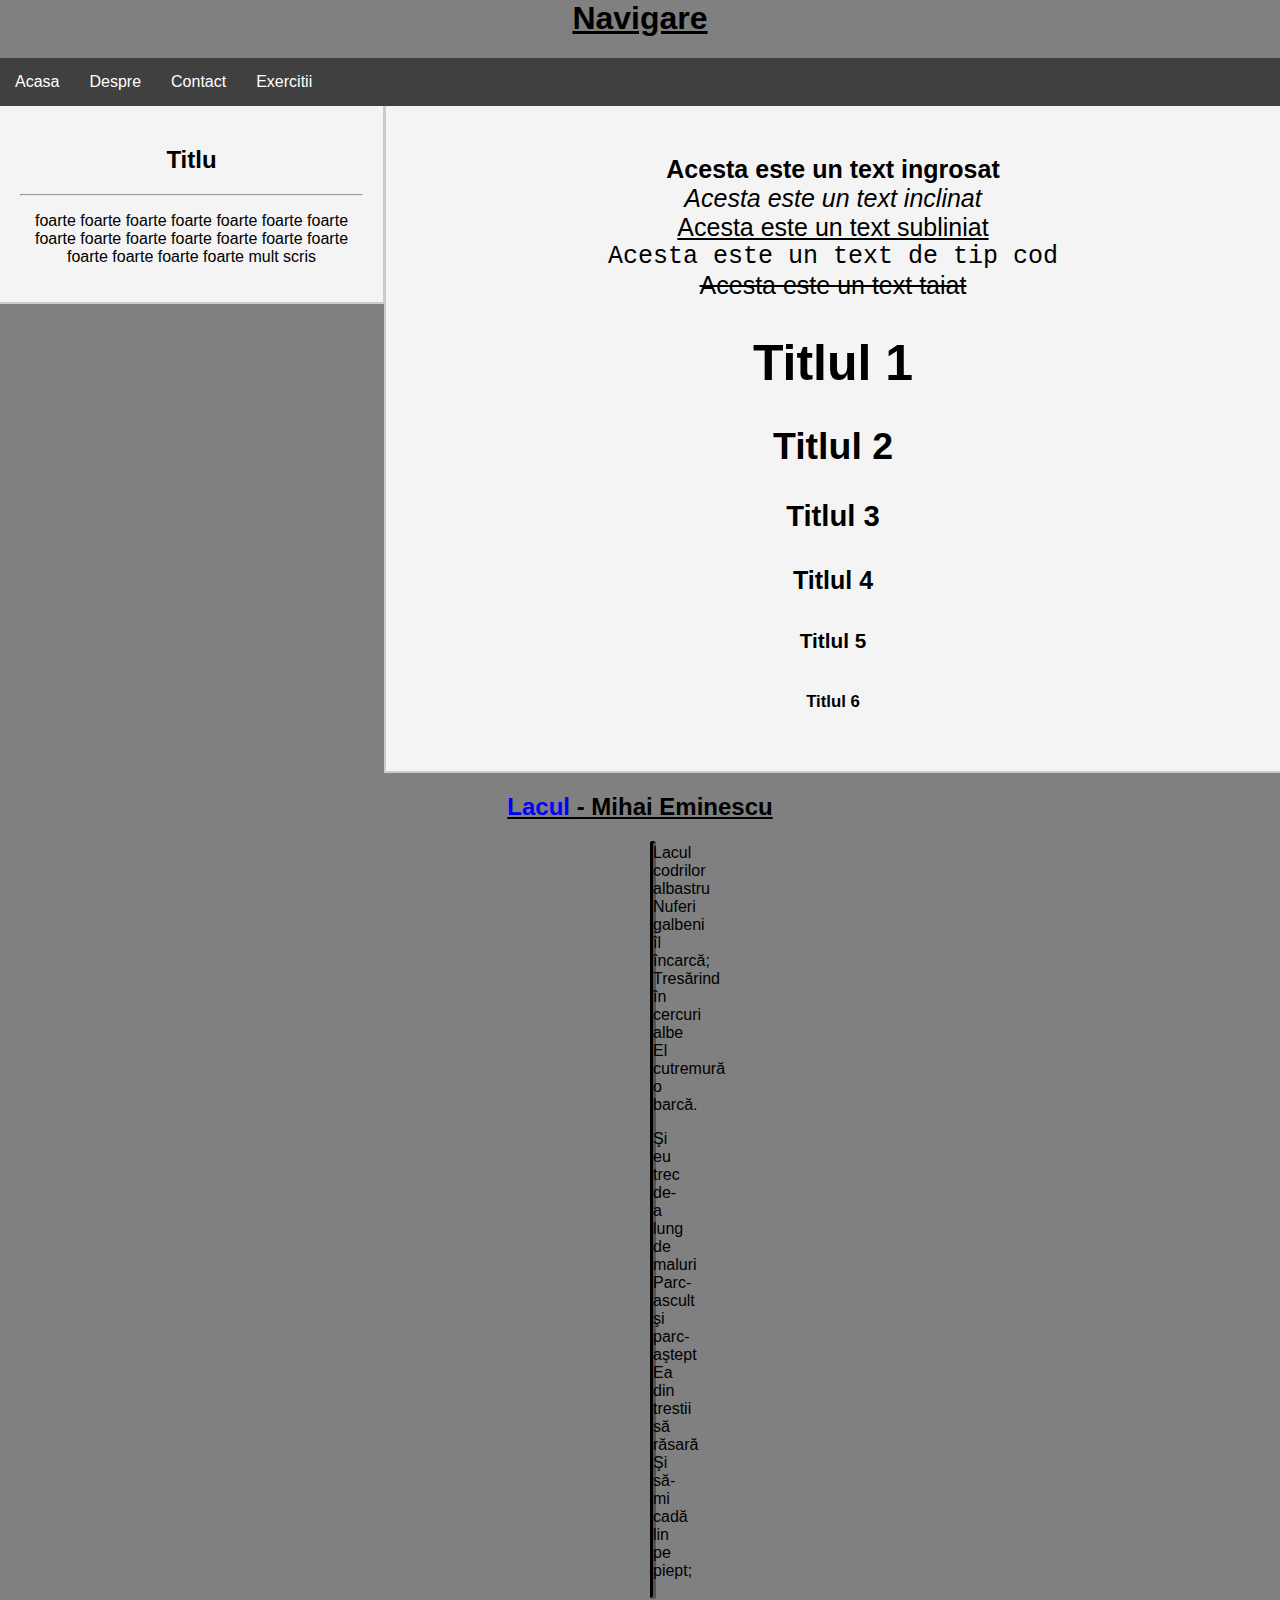
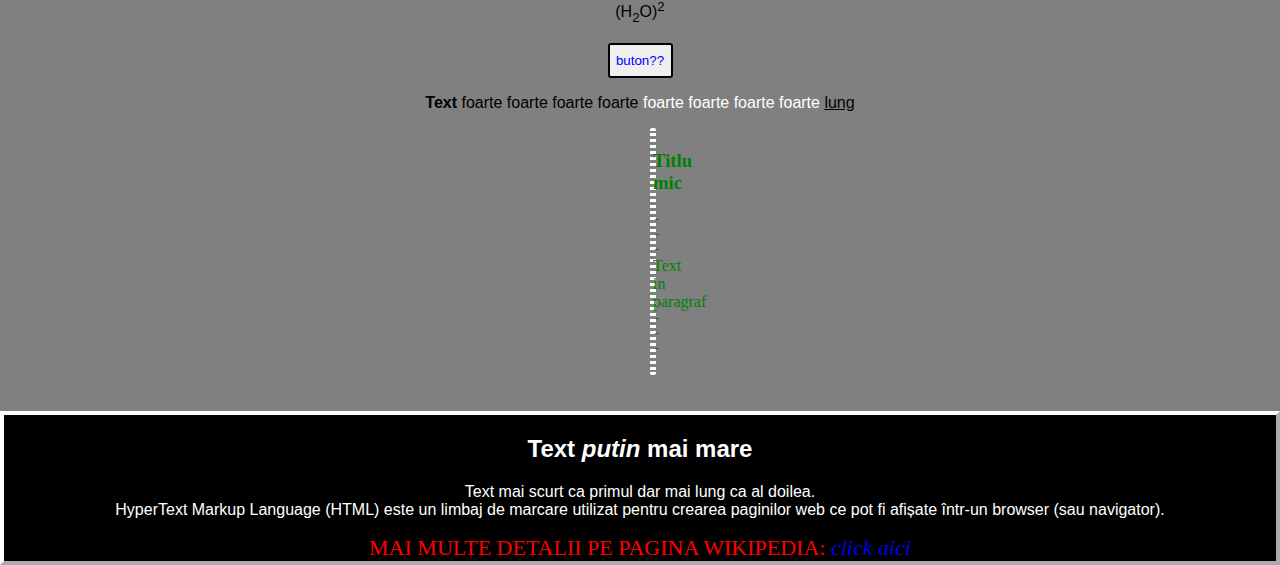
<file: index.html>
<html>
<head>
   <title> 🌽Clasa a 9-a C🌽 </title>
   <link rel="stylesheet" href="style.css">
   <link rel="icon" href="icon.jpg">
</head>

<body>
<nav class="navbar">
	<h1><u>Navigare</u></h1>
<ul>
	<li><a href="defapt-alt-website.html">Acasa</a></li>
	<li><a href="despre.html">Despre</a></li>
	<li><a href="contact.html">Contact</a></li>
	<li><a href="exercitii.html">Exercitii</a></li>
</ul>
</nav>
<div class="container">
<aside>
	<h2> Titlu </h2>
	<hr>
	<p>foarte foarte foarte foarte foarte foarte foarte
	foarte foarte foarte foarte foarte foarte foarte 
	foarte foarte foarte foarte mult scris</p>
</aside>
<section>
<br>
  <b>Acesta este un text ingrosat</b></br>
  <i>Acesta este un text inclinat</i><br>
  <u>Acesta este un text subliniat</u><br>
  <tt>Acesta este un text de tip cod</tt><br>
  <strike>Acesta este un text taiat</strike>

  <h1>Titlul 1</h1>
  <h2>Titlul 2</h2>
  <h3>Titlul 3</h3>
  <h4>Titlul 4</h4>
  <h5>Titlul 5</h5>
  <h6>Titlul 6</h6>
</section>
</div>

<h2> <u><font color=blue>Lacul</font> - Mihai Eminescu</u></h2>
  <div class="poezie">
Lacul codrilor albastru<br>
Nuferi galbeni îl încarcă;<br>
Tresărind în cercuri albe<br>
El cutremură o barcă.

<p>Şi eu trec de-a lung de maluri<br>
Parc-ascult şi parc-aştept<br>
Ea din trestii să răsară<br>
Şi să-mi cadă lin pe piept;</p>
   </div>

(H<sub>2</sub>O)<sup>2</sup>
<br>
<br>
<a href="https://www.youtube.com/watch?v=vTlyMLnUJHo"><button>buton??</button></a>
<p> <b>Text</b> foarte foarte foarte foarte <span class="text"> foarte foarte foarte foarte </span> <u>lung</u>
<div class="box">
<h3> Titlu mic </h3>
<p> <tt>---</tt> Text in paragraf <tt>---</tt> </p>
</div>
<br>
<br>
<footer>
	<h2> Text <i>putin</i> mai mare </h2>
		<p> Text mai scurt ca primul dar mai lung ca al doilea. <br> HyperText Markup Language (HTML) este un limbaj de marcare utilizat pentru crearea paginilor web ce pot fi afișate într-un browser (sau navigator). </p>
	<span class="info">
		MAI MULTE DETALII PE PAGINA WIKIPEDIA: <a href="https://ro.wikipedia.org/wiki/HyperText_Markup_Language"> <i>click aici</i> </a>
	</span>
</footer>
</body>
</html>
</file>
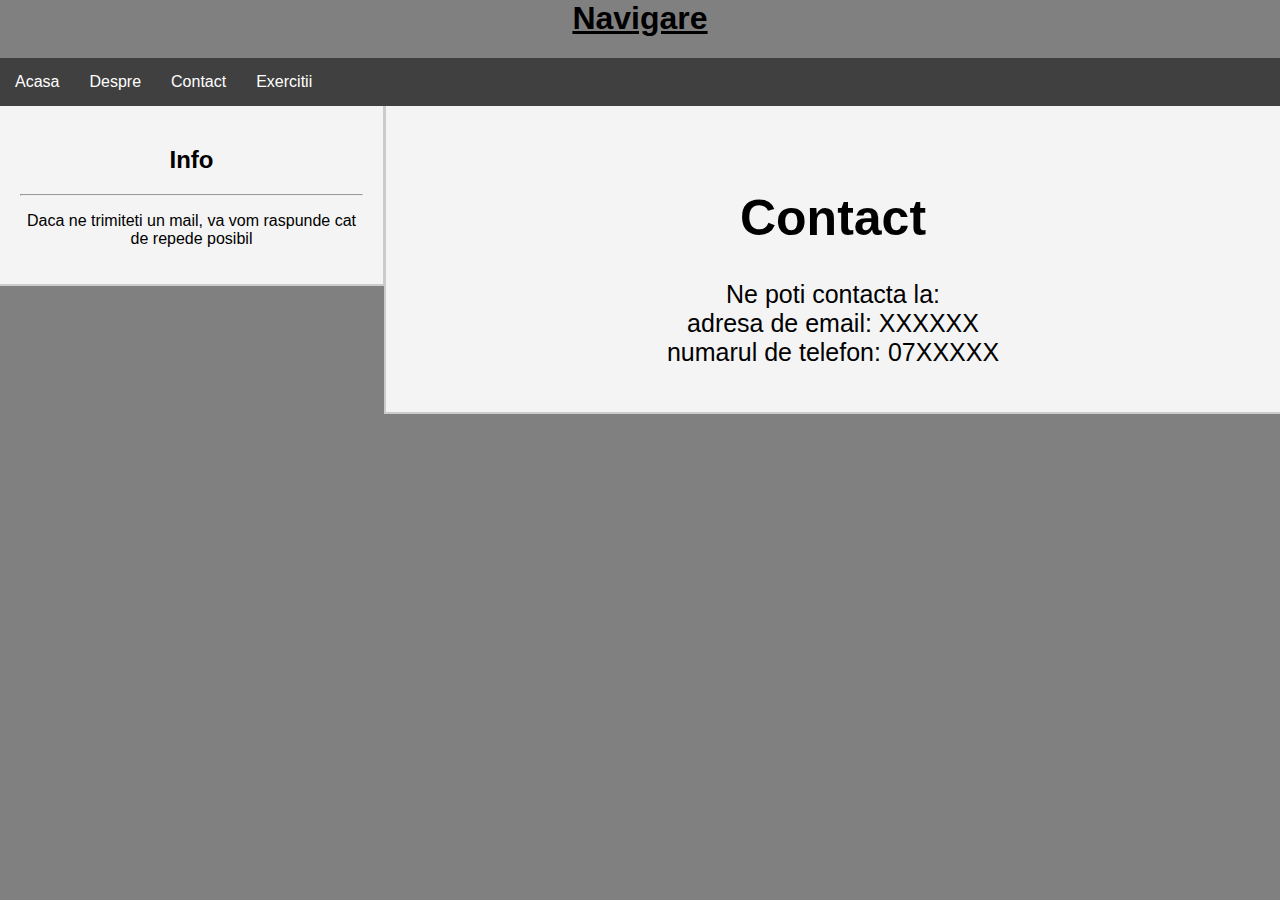
<file: contact.html>
<html>
<head>
   <title> 🌽Clasa a 9-a C🌽 </title>
   <link rel="stylesheet" href="style.css">
   <link rel="icon" href="icon.jpg">
	<link rel="icon" href="pozajpg.jpg">
</head>
<body>
<nav class="navbar">
	<h1><u>Navigare</u></h1>
<ul>
	<li><a href="https://squaresloths.github.io/Exercitii/">Acasa</a></li>
	<li><a href="despre.html">Despre</a></li>
	<li><a href="contact.html">Contact</a></li>
	<li><a href="exercitii.html">Exercitii</a></li>
</ul>
</nav>
<div class="container">
<aside>
	<h2> Info </h2>
	<hr>
	<p>Daca ne trimiteti un mail, va vom raspunde cat de repede posibil</p>
</aside>
<section>
<br>
  <h1>Contact</h1>
	<p>Ne poti contacta la: <br> adresa de email: XXXXXX <br> numarul de telefon: 07XXXXX</p>
</section>
</div>	
</html>
</file>
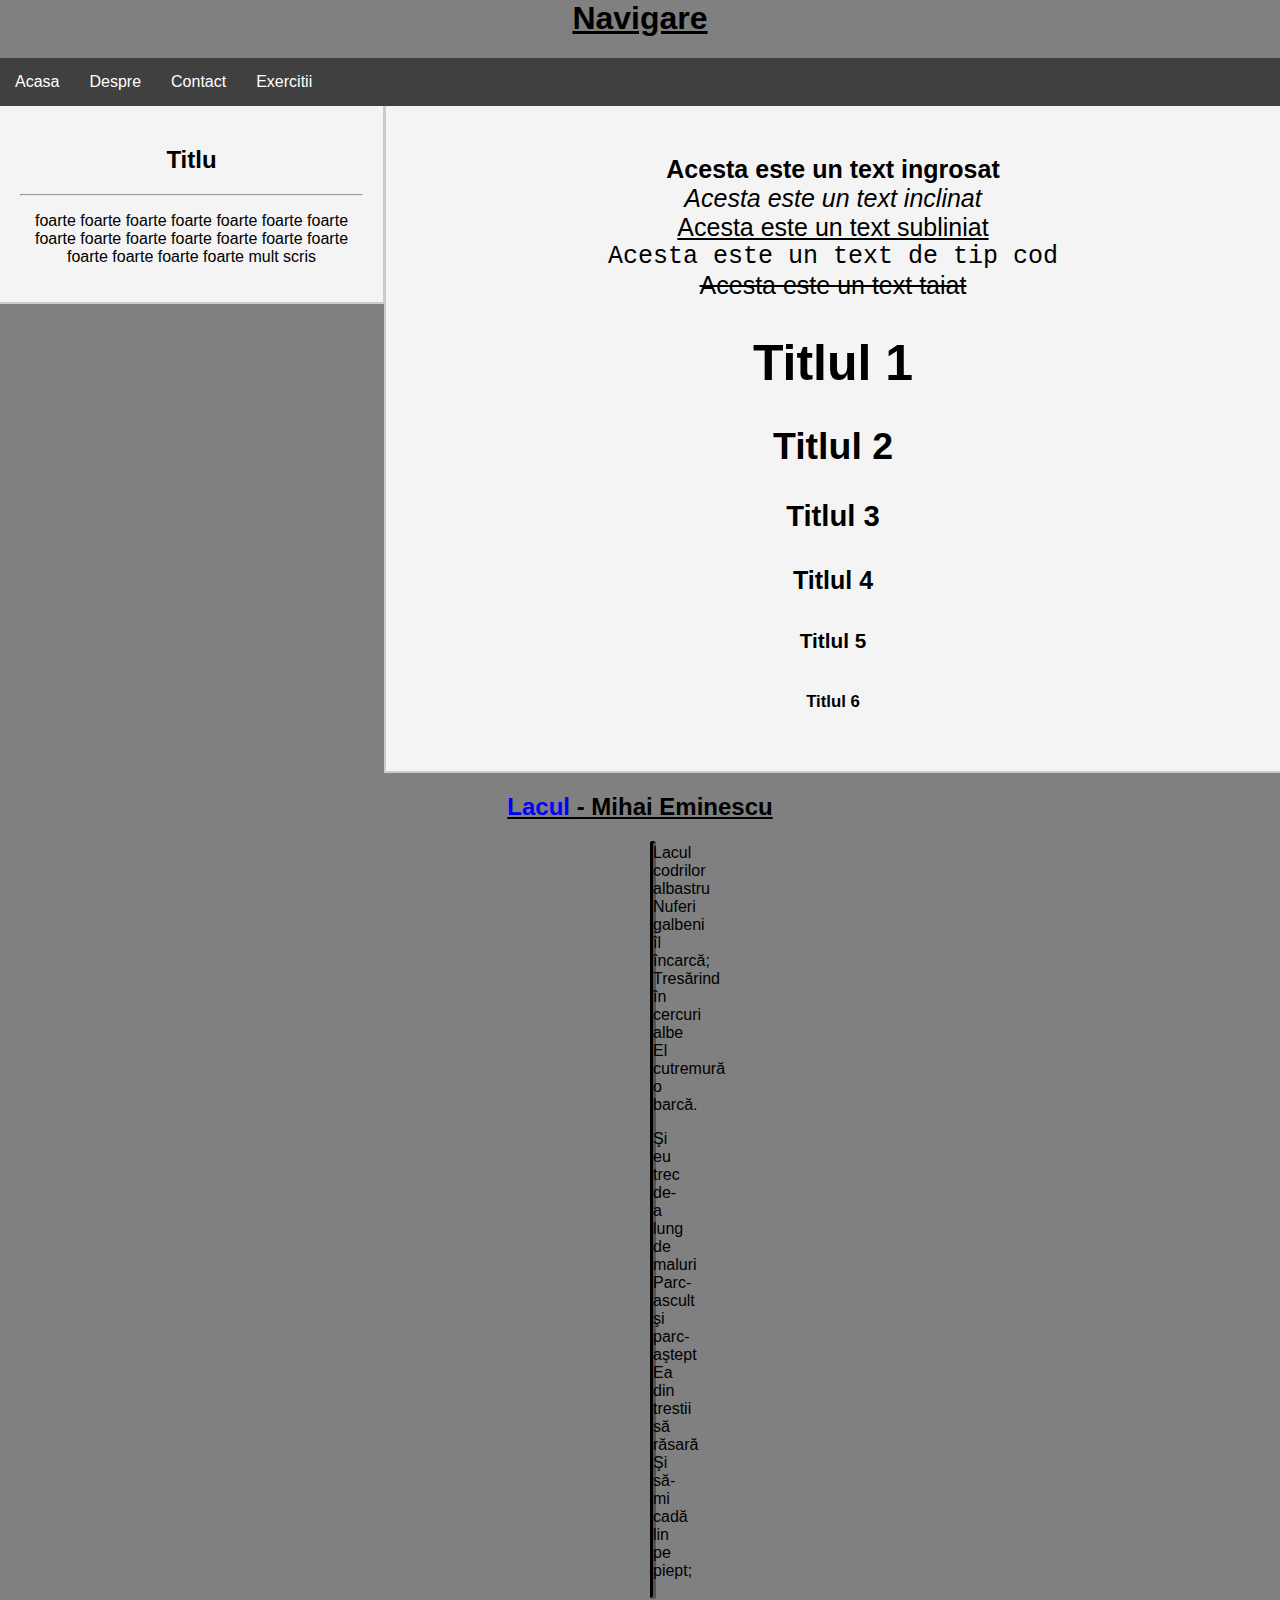
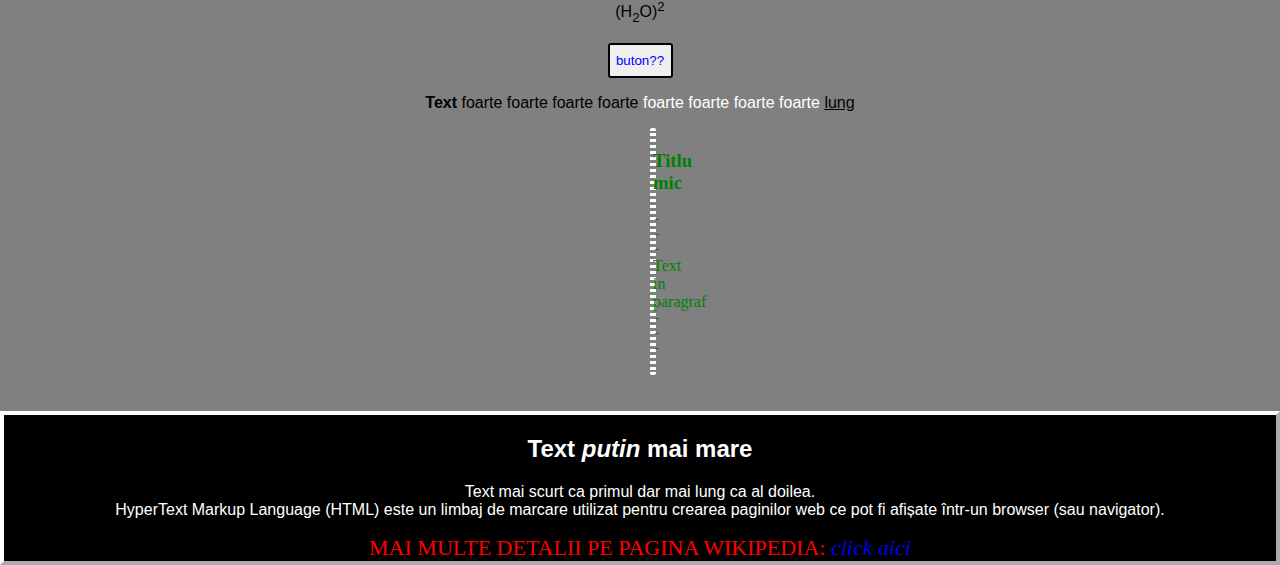
<file: defapt-alt-website.html>
<html>
<head>
   <title> 🌽Clasa a 9-a C🌽 </title>
   <link rel="stylesheet" href="style.css">
   <link rel="icon" href="icon.jpg">
</head>

<body>
<nav class="navbar">
	<h1><u>Navigare</u></h1>
<ul>
	<li><a href="defapt-alt-website.html">Acasa</a></li>
	<li><a href="despre.html">Despre</a></li>
	<li><a href="contact.html">Contact</a></li>
	<li><a href="exercitii.html">Exercitii</a></li>
</ul>
</nav>
<div class="container">
<aside>
	<h2> Titlu </h2>
	<hr>
	<p>foarte foarte foarte foarte foarte foarte foarte
	foarte foarte foarte foarte foarte foarte foarte 
	foarte foarte foarte foarte mult scris</p>
</aside>
<section>
<br>
  <b>Acesta este un text ingrosat</b></br>
  <i>Acesta este un text inclinat</i><br>
  <u>Acesta este un text subliniat</u><br>
  <tt>Acesta este un text de tip cod</tt><br>
  <strike>Acesta este un text taiat</strike>

  <h1>Titlul 1</h1>
  <h2>Titlul 2</h2>
  <h3>Titlul 3</h3>
  <h4>Titlul 4</h4>
  <h5>Titlul 5</h5>
  <h6>Titlul 6</h6>
</section>
</div>

<h2> <u><font color=blue>Lacul</font> - Mihai Eminescu</u></h2>
  <div class="poezie">
Lacul codrilor albastru<br>
Nuferi galbeni îl încarcă;<br>
Tresărind în cercuri albe<br>
El cutremură o barcă.

<p>Şi eu trec de-a lung de maluri<br>
Parc-ascult şi parc-aştept<br>
Ea din trestii să răsară<br>
Şi să-mi cadă lin pe piept;</p>
   </div>

(H<sub>2</sub>O)<sup>2</sup>
<br>
<br>
<a href="https://www.youtube.com/watch?v=vTlyMLnUJHo"><button>buton??</button></a>
<p> <b>Text</b> foarte foarte foarte foarte <span class="text"> foarte foarte foarte foarte </span> <u>lung</u>
<div class="box">
<h3> Titlu mic </h3>
<p> <tt>---</tt> Text in paragraf <tt>---</tt> </p>
</div>
<br>
<br>
<footer>
	<h2> Text <i>putin</i> mai mare </h2>
		<p> Text mai scurt ca primul dar mai lung ca al doilea. <br> HyperText Markup Language (HTML) este un limbaj de marcare utilizat pentru crearea paginilor web ce pot fi afișate într-un browser (sau navigator). </p>
	<span class="info">
		MAI MULTE DETALII PE PAGINA WIKIPEDIA: <a href="https://ro.wikipedia.org/wiki/HyperText_Markup_Language"> <i>click aici</i> </a>
	</span>
</footer>
</body>
</html>
</file>
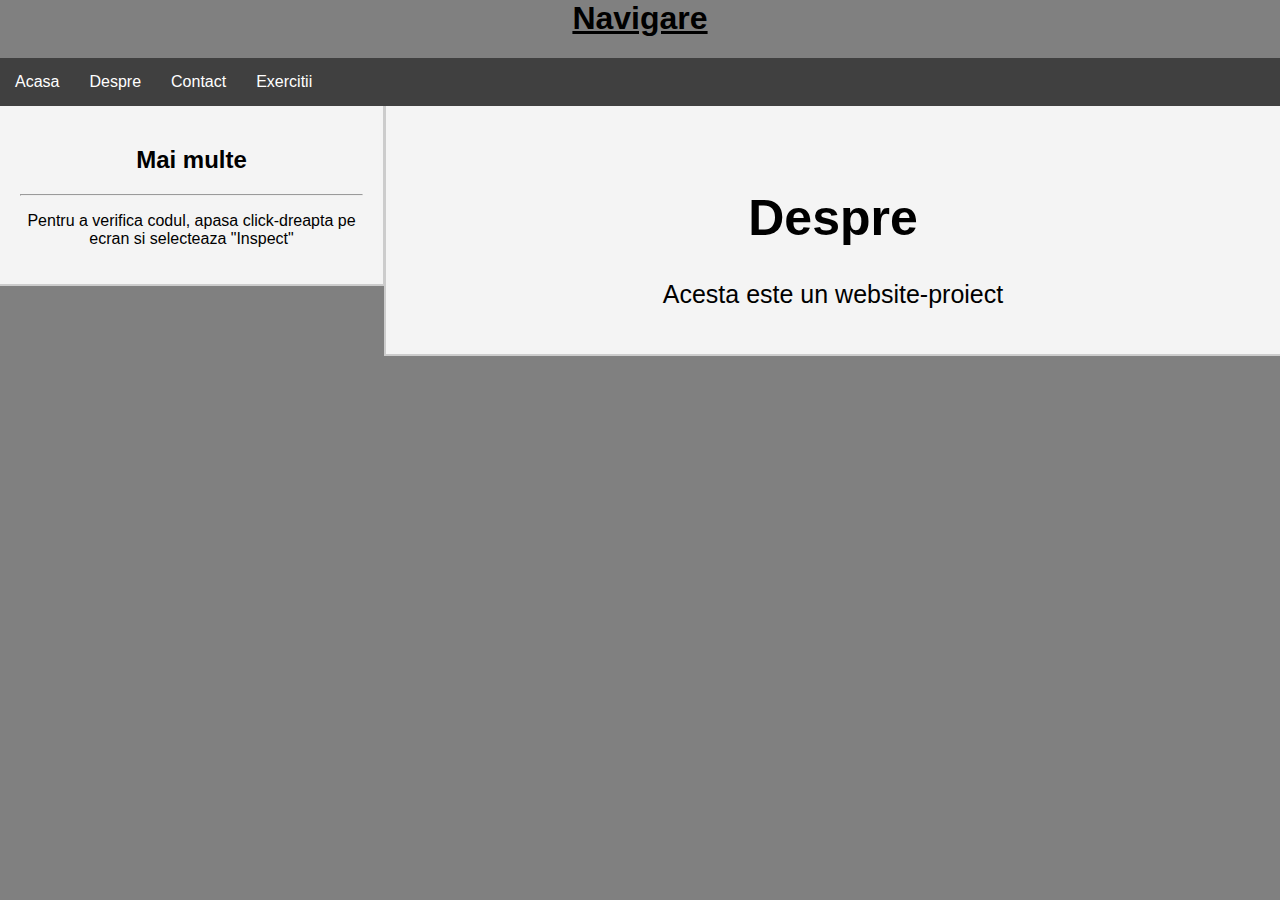
<file: despre.html>
<html>
<head>
   <title> 🌽Clasa a 9-a C🌽 </title>
   <link rel="stylesheet" href="style.css">
   <link rel="icon" href="icon.jpg">
   <link rel="stylesheet" href="style2.css">
	<link rel="icon" href="pozajpg.jpg">
</head>
<body>
<nav class="navbar">
	<h1><u>Navigare</u></h1>
<ul>
	<li><a href="defapt-alt-website.html">Acasa</a></li>
	<li><a href="despre.html">Despre</a></li>
	<li><a href="contact.html">Contact</a></li>
	<li><a href="exercitii.html">Exercitii</a></li>
</ul>
</nav>
<div class="container">
<aside>
	<h2> Mai multe </h2>
	<hr>
	<p>Pentru a verifica codul, apasa click-dreapta pe ecran si selecteaza "Inspect"</p>
</aside>
<section>
<br>
  <h1>Despre</h1>
	<p>Acesta este un website-proiect</p>
</section>
</div>	
</html>
</file>
<file: style.css>
body{
	text-align: center;
	background-color: grey;
	font-family: Helvetica, Arial;
	margin: 0px;
}
.poezie{
	border-style: inset;
	border-color: black;
	border-radius: 5px;
	text-align: center;
	background-color: brown;
	margin-left: 650px;
	margin-right: 650px;
}
button{
	height: 35px;
	width: 65px;
	border-style: solid;
	border-color: black;
	border-radius: 3px;
	color: blue;
}
.text{
	color: white;
}
.box{
	color: green;
	font-family: Verdana;
	border-style: dotted;
	border-color: white;
	border-radius: 7px;
	font-size: 1em;
	margin-left: 650px;
	margin-right: 650px;
}
section{
	background-color: #f4f4f4;
	font-size: 25px;
	width: 70%;
	float: left;
	padding: 20px;
	box-sizing: border-box;
	border-bottom: 2px solid #ccc;
	border-left: 2px solid #ccc;
}
footer{
	background-color: black;
	color: white;
	border-style: outset;
	border-color: white;
	border-radius: 0px;
	border-width: 4px;
	margin: 0px;
}
.info{
	color: red;
	font-family: Verdana;
	font-size: 22px;
}
a{
	text-decoration: none;
}
aside{
	text-align: center;
	padding: 20px;
	background-color: #f4f4f4;
	width: 30%;
	float: left;
	box-sizing: border-box;
	border-right: 1px solid #ccc;
	border-bottom: 2px solid #ccc;
}
.container::after{
	content:"";
	display: table;
	clear: both;
}
.navbar ul{
	list-style-type: none;
	padding: 0px;
	margin: 0px;
	background-color: hsl(0, 0%, 25%);
	overflow: hidden;
}
.navbar a{
	color: white;
	text-decoration: none;
	padding: 15px;
	display: block;
	text-align: center;
}
.navbar a:hover{
	background-color: hsl(0, 0%, 10%);
}
.navbar li{
	float: left;
}
</file>
<file: style2.css>
.navbar ul{
	list-style-type: none;
	padding: 0px;
	margin: 0px;
	background-color: hsl(0, 0%, 25%);
	overflow: hidden;
}
.navbar a{
	color: white;
	text-decoration: none;
	padding: 15px;
	display: block;
	text-align: center;
}
.navbar a:hover{
	background-color: hsl(0, 0%, 10%);
}
.navbar li{
	float: left;
}

.imagini{
	text-align: center;
}

table{
	text-align: center;
	border-color: red;
	background-color: orange;
	width: 120px;
	height: 70px;
}

.table{
	float: right;
}
</file>
